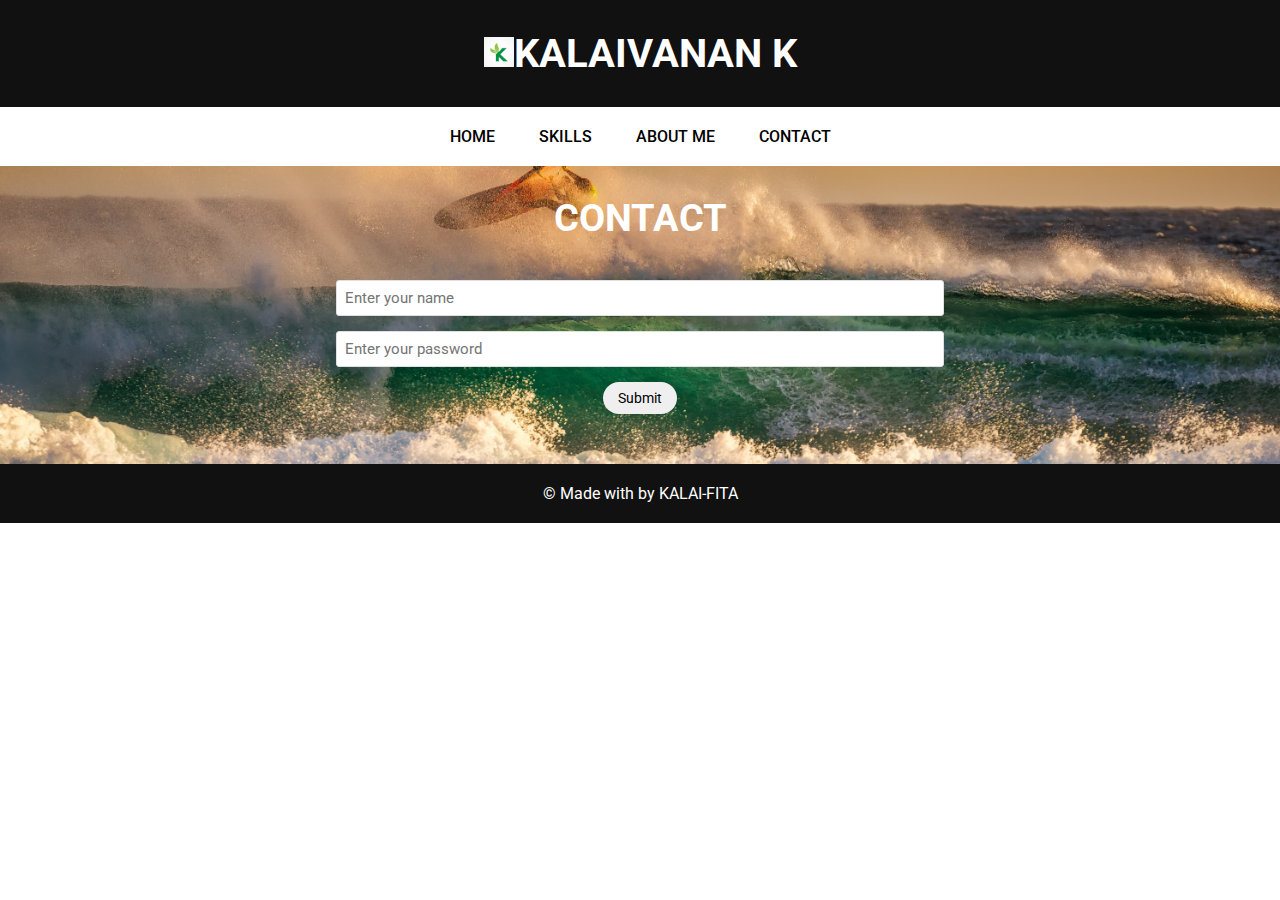
<file: contact.html>
<!DOCTYPE html>
<html lang="en">

<head>
    <meta charset="UTF-8">
    <meta http-equiv="X-UA-Compatible" content="IE=edge">
    <meta name="viewport" content="width=device-width, initial-scale=1.0">
    <link rel="icon" href="./images/logo.jpg">
    <title>My first Profile Page</title>

    <link rel="stylesheet" href="index.css">

    <link rel="preconnect" href="https://fonts.googleapis.com">
    <link rel="preconnect" href="https://fonts.gstatic.com" crossorigin>
    <link href="https://fonts.googleapis.com/css2?family=Roboto:ital@1&display=swap" rel="stylesheet">
    
</head>

<body>
    <header>
        <h1><img src="./images/logo.jpg" alt="logo" width="30" height="30">KALAIVANAN K</h1>
        
    </header>

    <nav>
        <ul>
            <li><a href="index.html">Home</a> </li>
            <li><a href="skills.html">Skills</a> </li>
            <li><a href="about.html">About Me</a> </li>
            <li><a href="contact.html">Contact</a> </li>
        </ul>
    </nav>



    
    <section class="contact" id="contact">
        <h3>Contact</h3>
    
        <form class="contact__form" action="">
            <div>
            <input type="text" placeholder="Enter your name" required>
            </div>
            <div>
            <input type="email" placeholder="Enter your password" required>
            </div>

            <button type="submit">Submit</button>
        </form>
    </section>
    
<footer>
   &copy; Made with  by KALAI-FITA
</footer>

    </body>

</html>
</file>
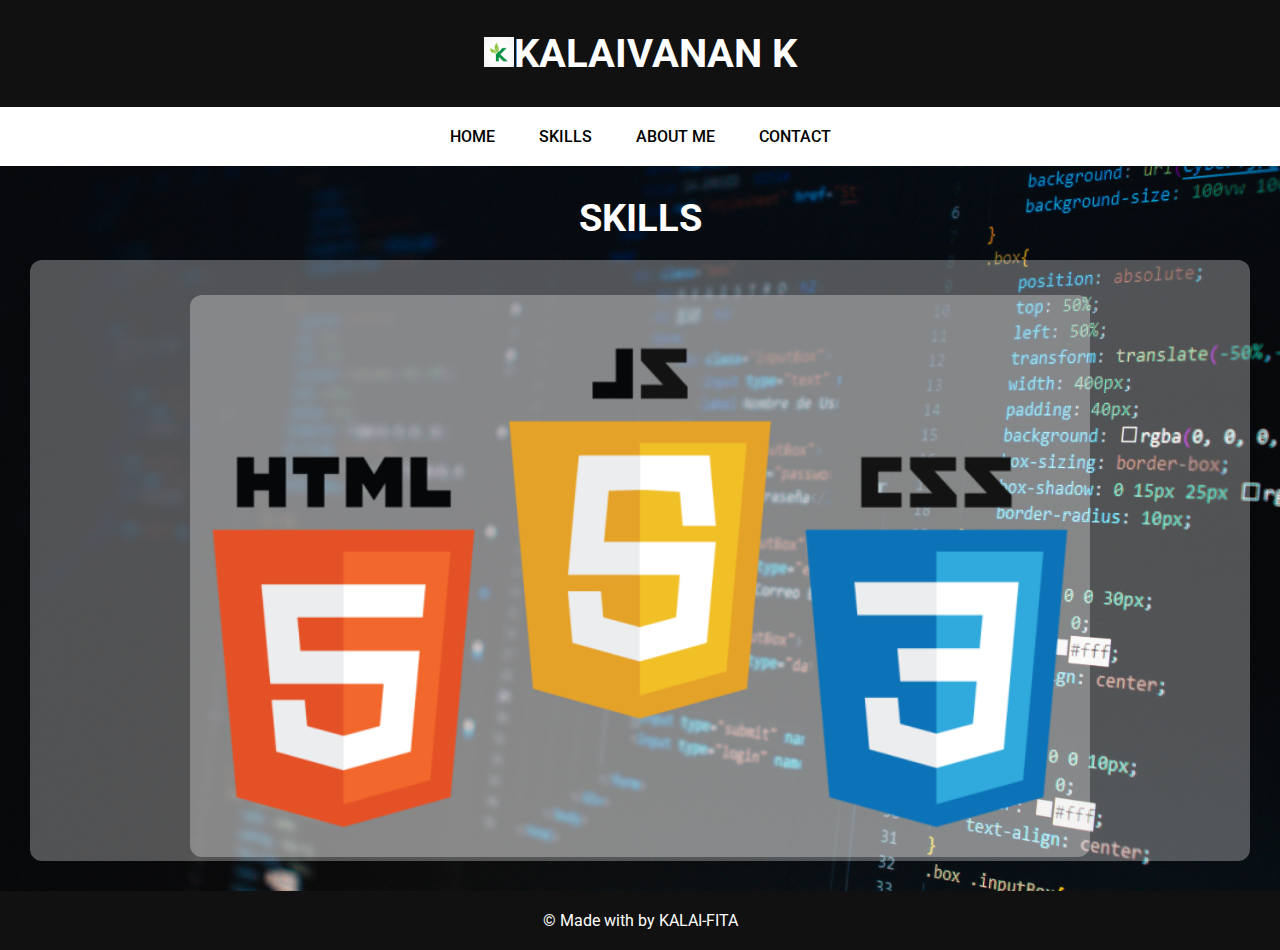
<file: skills.html>
<!DOCTYPE html>
<html lang="en">

<head>
    <meta charset="UTF-8">
    <meta http-equiv="X-UA-Compatible" content="IE=edge">
    <meta name="viewport" content="width=device-width, initial-scale=1.0">
    <link rel="icon" href="./images/logo.jpg">
    <title>My first Profile Page</title>

    <link rel="stylesheet" href="index.css">

    <link rel="preconnect" href="https://fonts.googleapis.com">
    <link rel="preconnect" href="https://fonts.gstatic.com" crossorigin>
    <link href="https://fonts.googleapis.com/css2?family=Roboto:ital@1&display=swap" rel="stylesheet">
    
</head>

<body>
    <header>
        <h1><img src="./images/logo.jpg" alt="logo" width="30" height="30">KALAIVANAN K</h1>
        
    </header>

    <nav>
        <ul>
            <li><a href="index.html">Home</a> </li>
            <li><a href="skills.html">Skills</a> </li>
            <li><a href="about.html">About Me</a> </li>
            <li><a href="contact.html">Contact</a> </li>
        </ul>
    </nav>


    <section class="skills" id="skills">
        <h3>Skills</h3>
        <div class="skills__img">
            <img class="skills__img" src="./images/skills.png" alt="skils images">
        </div>
    </section>
<footer>
   &copy; Made with  by KALAI-FITA
</footer>

    </body>

</html>
</file>
<file: index.css>
*{
    margin: 0;
    padding: 0;
    font-family: 'Roboto', sans-serif;
}
header{
    background: #111111;
    padding: 30px;
    text-align: center;
}
header h1{
    color: #fff;
    font-size: 40px;
}
nav{
    padding: 20px;
}
nav ul{
    list-style-type: none;
    text-align: center;
}

nav ul li{
    display: inline;
}
nav li a{
    text-decoration: none;
    margin: 0px 20px;
    color:#000;
    font-weight: 500;
    text-transform: uppercase;
}

nav li a:hover{
    color:orange;
}
.home{
    background-image: url(./images/pexels-lukas-574071.jpg);
    padding: 30px;
    background-position: center;
    background-size: cover;
}
.home__content{
    background-color: rgba(0, 0, 0,0.5);
    padding: 30px;
    color:#fff;
    text-align: center;
}
.home__content h2{
    font-weight: 300;
    margin-bottom: 38px;
    font-size: 15px;
}

.home__content h2{
    font-weight: 300px;
    margin-bottom: 30px;
    font-size: 50px;
}

.skills{
    background-image: url('./images/skills_bg1.jpg');
    padding: 30px;
    background-position: center;
    background-size: cover;
}
.skills h3{
    color:#fff;
    text-align: center;
    margin-bottom:20px;
    font-size: 38px;
    text-transform: uppercase;
}
.skills__img{
    background: rgba(255, 255, 255,0.3);
    border-radius: 12px;
    padding-top: 35px;
    text-align: center;
}
.skills__img img{
    object-fit: contain;
    width: 100%;
    max-width: 900px;
}
.aboutme{
background-image: url(./images/aboutus.jpg);
padding: 30px;
background-position: center;
background-size: cover;
text-align: center;
color: #fff;
text-transform: uppercase;
}

/*
.aboutme__content p{
    color:#fff;
    text-align: center;
    margin-bottom:20px;
    font-size: 38px;
    text-transform: uppercase;
}
*/

/*
.aboutme__content{
color:#fff;
padding-bottom: 20px;
background: rgba(0, 0, 0,0.7);
}*/
.aboutme__content p{
    line-height: 25px;
    margin: 10px;
    color: #000;
}

.aboutme__content{
    background-color: rgba(255, 255, 255,0.3);
    border-radius: 12px;
    padding-top: 20px;
    text-align: center;
    color: #fff;
    padding-bottom: 20px;
}
.contact{
    background-image: url(./images/pexels-george-desipris-872420.jpg);
    padding: 30px;
    background-position: center;
    background-size: cover;
}


footer{
    text-align: center;
    background: #111111;
    color:#fff;
    padding: 20px;
}


.contact h3{
    color:#fff;
    text-align: center;
    margin-bottom:20px;
    font-size: 38px;
    text-transform: uppercase;
}

.contact__form{
    padding: 20px;
    text-align: center;
}
.contact__form input{
    border: 1px solid #dfdfdf;
    padding: 8px;
    width: 50%;
    border-radius: 3px;
    font-size: 15px;
    margin-bottom: 15px;
}
.contact__form button{
    padding: 8px 15px;
    font-size: 14px;
    border-radius: 40px;
    border: none;
    cursor: pointer;
}
</file>
